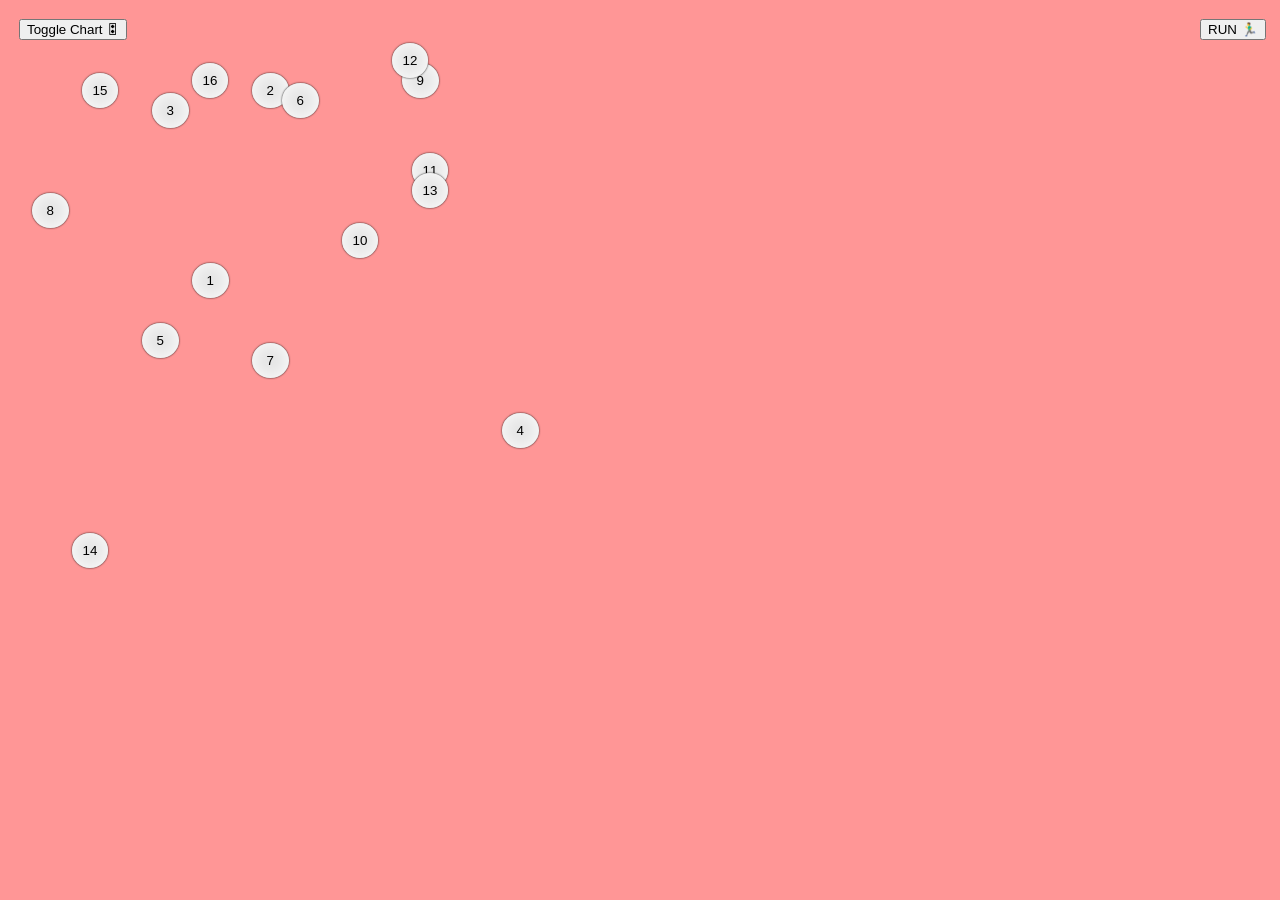
<file: TSP_DUMAS/index.html>
<html>
  <head>
    <meta charset="UTF-8" />
    <link rel="stylesheet" href="styles.css">
    <script
      language="javascript"
      type="text/javascript"
      src="p5.min.js"
    ></script>
    <script
      language="javascript"
      type="text/javascript"
      src="Utility.js"
    ></script>
    <script language="javascript" type="text/javascript" src="City.js"></script>
    <script
      language="javascript"
      type="text/javascript"
      src="Cities.js"
    ></script>
    <script language="javascript" type="text/javascript" src="Arc.js"></script>
    <script language="javascript" type="text/javascript" src="Arcs.js"></script>
    <script language="javascript" type="text/javascript" src="Path.js"></script>
    <script
      language="javascript"
      type="text/javascript"
      src="Graph.js"
    ></script>
    <script
      language="javascript"
      type="text/javascript"
      src="StateGraph.js"
    ></script>
    <script
      language="javascript"
      type="text/javascript"
      src="StateGraphManager.js"
    ></script>
    <script
      language="javascript"
      type="text/javascript"
      src="sketch.js"
    ></script>
    <style>
      html,
      body {
        margin: 0;
        padding: 0;
        background: red;
      }
      canvas {
        display: block;
      }
    </style>
  </head>

  <body></body>
</html>
</file>
<file: TSP_DUMAS/styles.css>
.specialButton {
  padding: 10px 15px;
  border-radius: 50%;
  border: none;
  background: #e1e1e1;
  box-shadow: 0 0 2px black, inset 0 0 20px white;
  transition: top 0.5s ease-in-out 0.8s, left 0.5s ease-in-out 0.8s,
    box-shadow 0.2s ease-in-out, background .2s ease-in-out;
}

.twoDigits {
    padding: 10px 11px;
}

.specialButton:hover {
  box-shadow: 0 0 4px black, inset 0 0 20px white;
  cursor: pointer;
}
</file>
